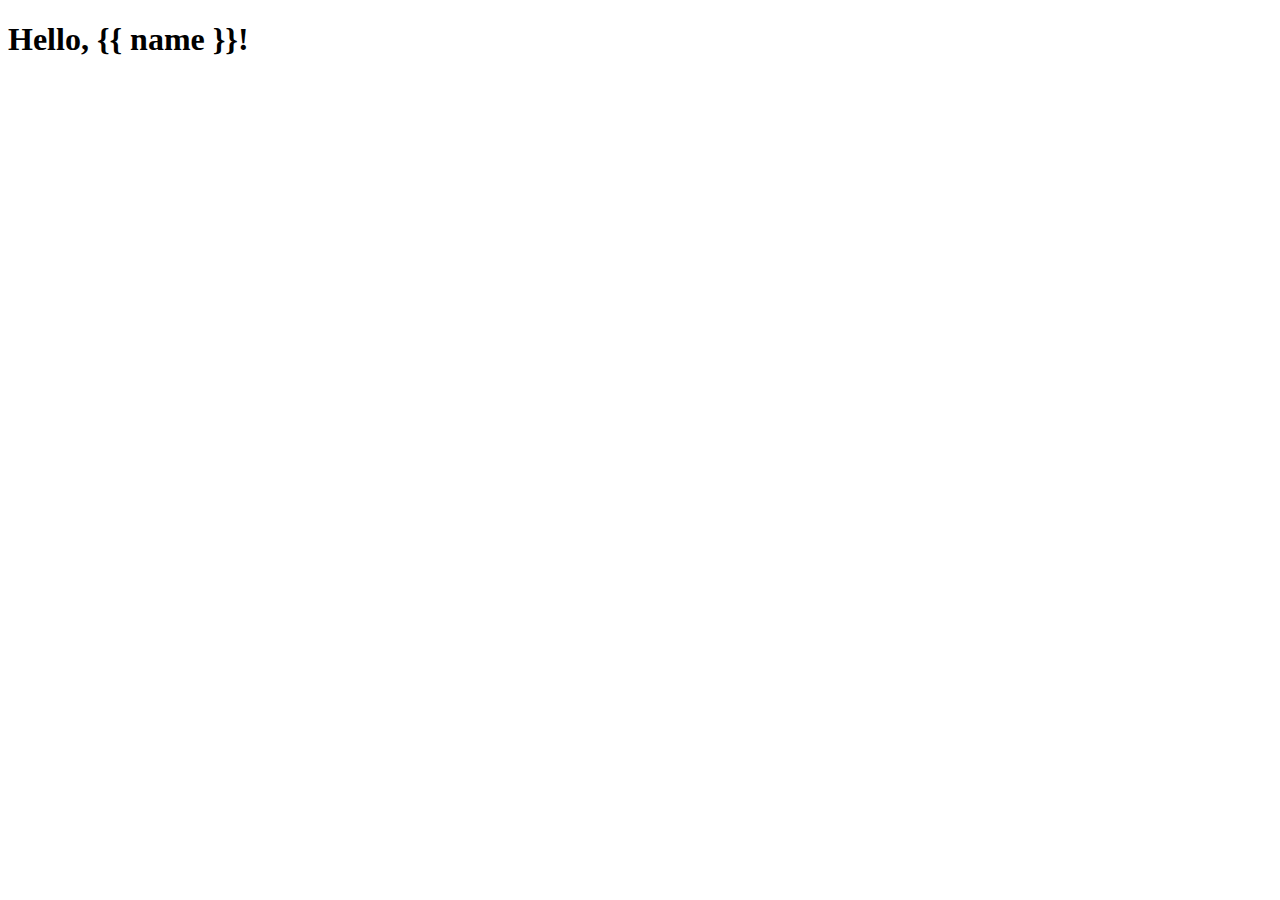
<file: hello/templates/hello.html>
<!DOCTYPE html>
<html lang="en">
<head>
    <meta charset="UTF-8">
    <meta http-equiv="X-UA-Compatible" content="IE=edge">
    <meta name="viewport" content="width=device-width, initial-scale=1.0">
    <title>Document</title>
</head>
<body>
    
    <h1>Hello, {{ name }}!</h1>


</body>
</html>
</file>
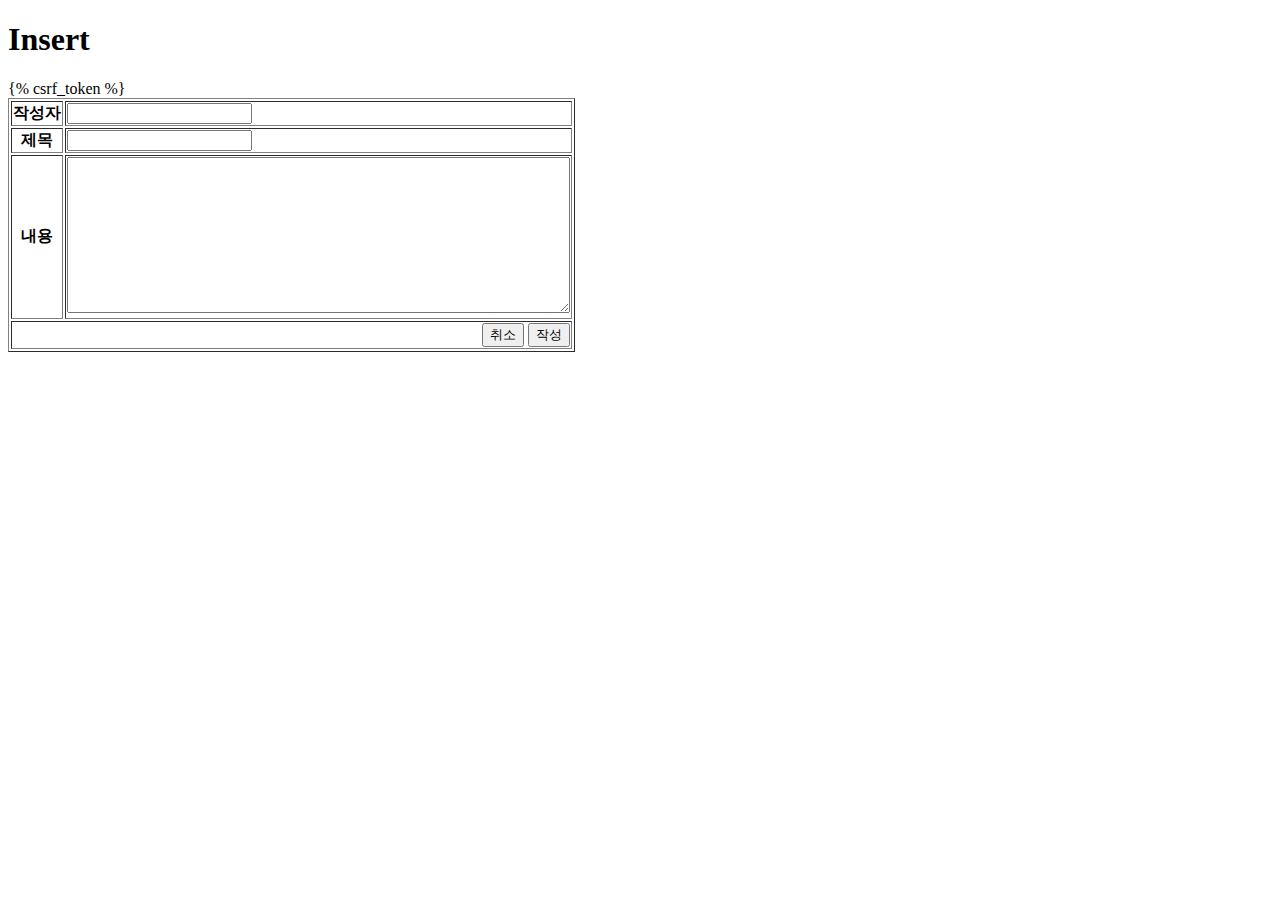
<file: dbtest/dbtest/templates/insert.html>
<!DOCTYPE html>
<html lang="en">
<head>
    <meta charset="UTF-8">
    <meta http-equiv="X-UA-Compatible" content="IE=edge">
    <meta name="viewport" content="width=device-width, initial-scale=1.0">
    <title>Document</title>
</head>
<body>
    
    <h1>Insert</h1>

    <form action="/insertres" method="post"> {% csrf_token %}


        <table border="1">
        <tr>
            <th>작성자</th>
            <td><input type="text" name="myname"></td>
        </tr>
        <tr>
            <th>제목</th>
            <td><input type="text" name="mytitle"></td>
        </tr>
        <tr>
            <th>내용</th>
            <td><textarea name="mycontent" cols="60" rows="10"></textarea></td>
        </tr>
        <tr>
            <td colspan ="2" align="right">
                <input type="button" value="취소" onclick="location.href='/'" />
                <input type="submit" value="작성" />
            </td>
        </tr>
    </table>
</form>
</body>
</html>
</file>
